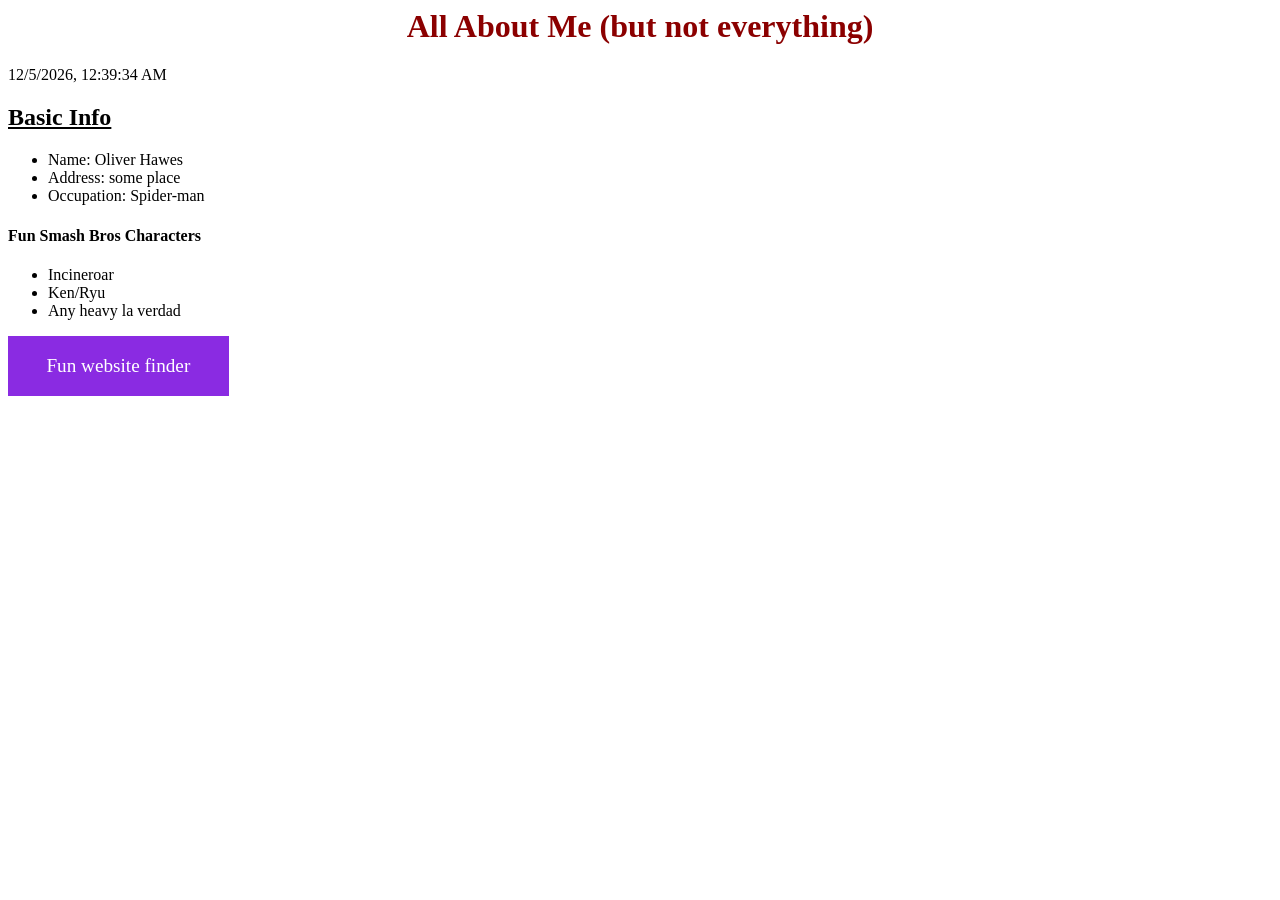
<file: index.html>
<html>
<head>
    <link rel="stylesheet" href="styles.css">
    <title>
        All About Me (but not everything)
    </title>
</head>
<body>
    <h1>
        All About Me (but not everything)
    </h1>
    <p><script>document.write(new Date().toLocaleString())</script></p>
    <h2>
        <u>Basic Info</u>
    </h2>
    <ul>
        <li>Name: Oliver Hawes</li>
        <li>Address: some place</li>
        <li>Occupation: Spider-man</li>
    </ul>

    <p></p>
    <h4>Fun Smash Bros Characters</h4>
    <ul>
        <li>Incineroar</li>
        <li>Ken/Ryu</li>
        <li>Any heavy la verdad</li>
    </ul>
    <a href="https://theuselessweb.com/" class="button-link"> Fun website finder</a>
</body>

</html>
</file>
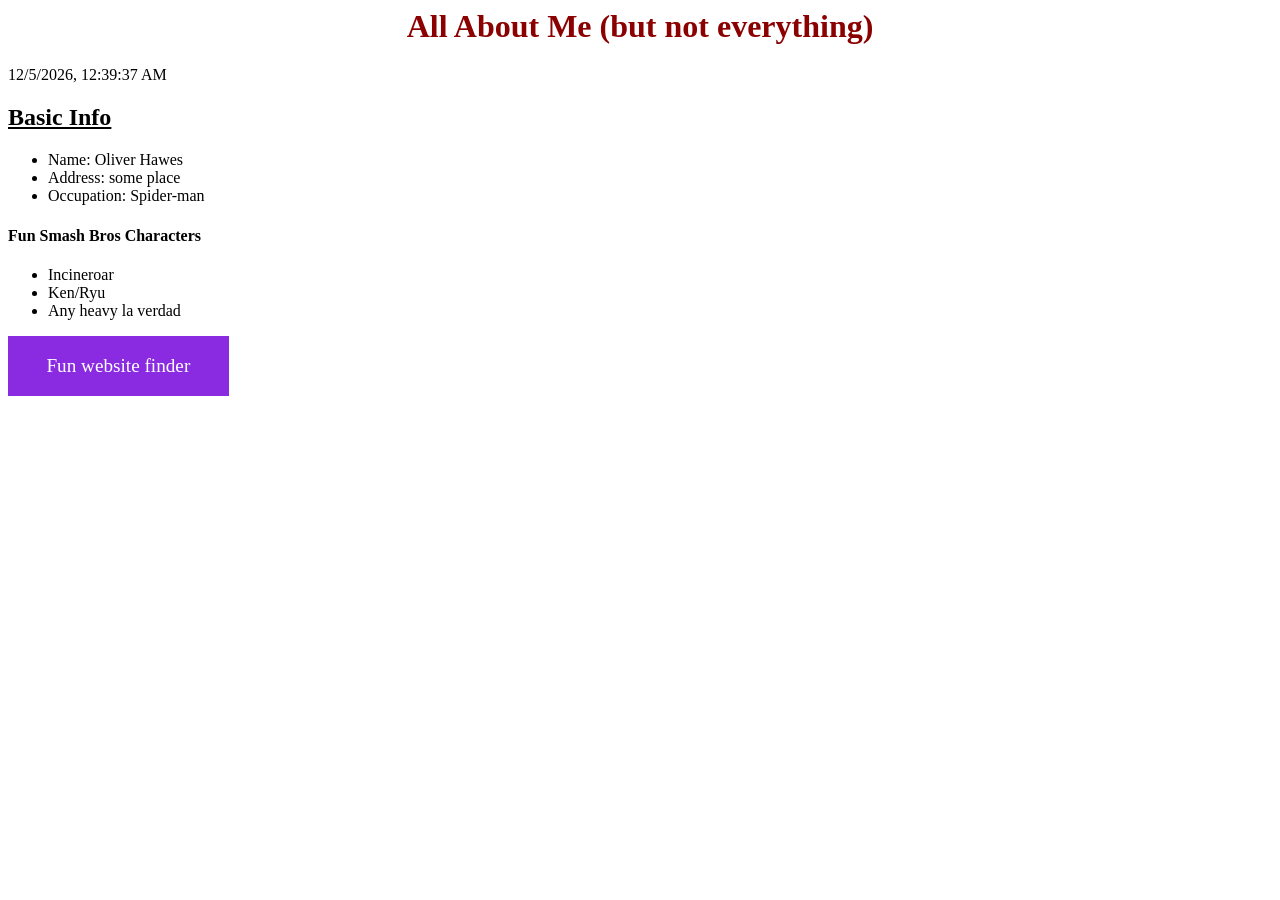
<file: lab9.html>
<html>
<head>
    <link rel="stylesheet" href="lab9style.css">
    <title>
        All About Me (but not everything)
    </title>
</head>
<body>
    <h1>
        All About Me (but not everything)
    </h1>
    <p><script>document.write(new Date().toLocaleString())</script></p>
    <h2>
        <u>Basic Info</u>
    </h2>
    <ul>
        <li>Name: Oliver Hawes</li>
        <li>Address: some place</li>
        <li>Occupation: Spider-man</li>
    </ul>

    <p></p>
    <h4>Fun Smash Bros Characters</h4>
    <ul>
        <li>Incineroar</li>
        <li>Ken/Ryu</li>
        <li>Any heavy la verdad</li>
    </ul>
    <a href="https://theuselessweb.com/" class="button-link"> Fun website finder</a>
</body>

</html>
</file>
<file: styles.css>
h1 {
    color:darkred;
    text-align: center;
}
.button-link {
    display: inline-block;
    background-color: blueviolet;
    color: white;
    padding: 1em 2em;
    font-size: 1.2em;
    text-decoration: none;
}
.button-link:hover {
  background-color: #0056b3;
}
.button-link:active{
    transform: scale(0.95);
}
</file>
<file: lab9style.css>
h1 {
    color:darkred;
    text-align: center;
}
.button-link {
    display: inline-block;
    background-color: blueviolet;
    color: white;
    padding: 1em 2em;
    font-size: 1.2em;
    text-decoration: none;
}
.button-link:hover {
  background-color: #0056b3;
}
.button-link:active{
    transform: scale(0.95);
}
</file>
